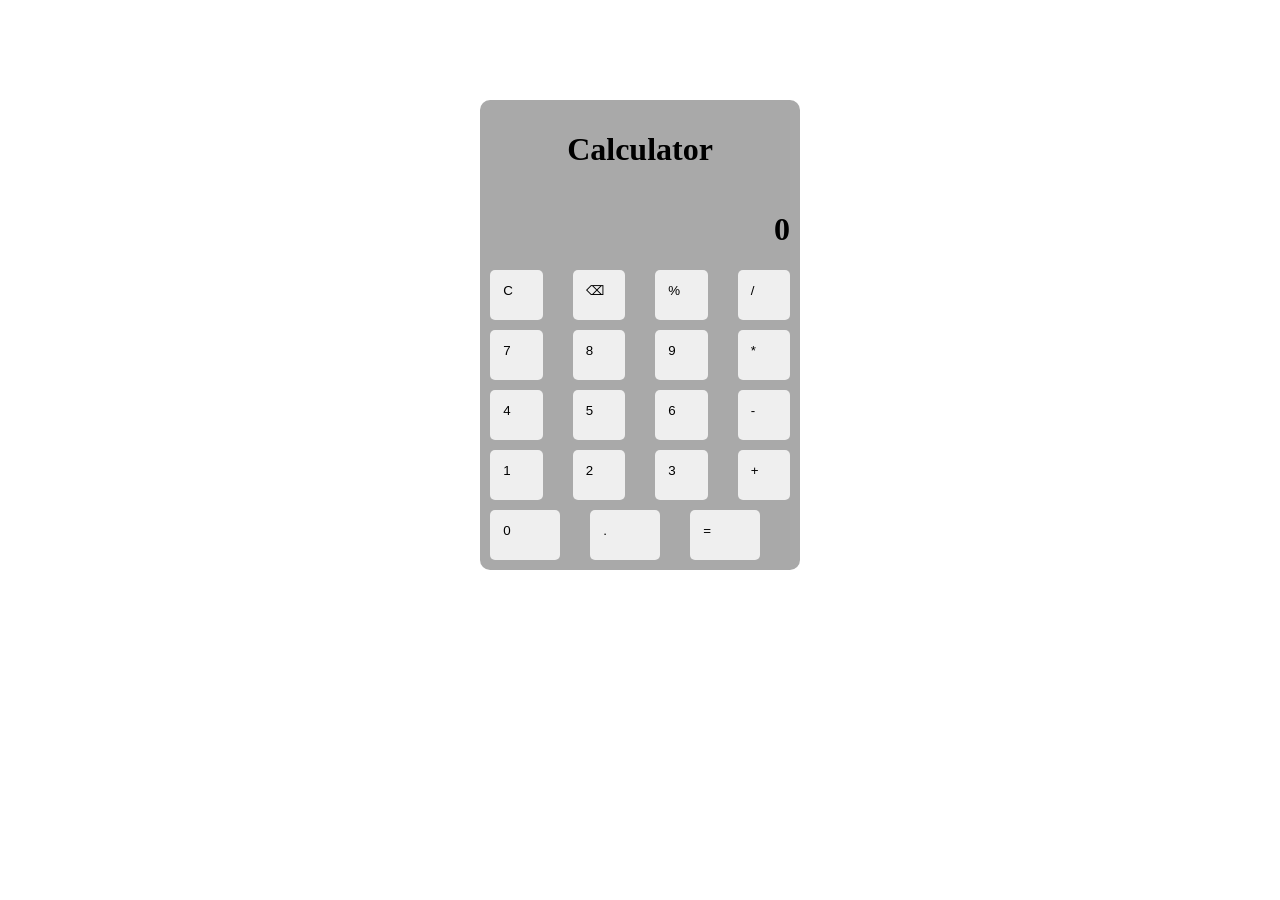
<file: calculator/index.html>
<!DOCTYPE html>
<html lang="en">
<head>
    <meta charset="UTF-8">
    <meta name="viewport" content="width=device-width, initial-scale=1.0">
    <title>Calculator</title>
    <link rel="stylesheet" href="style.css">
</head>
<body>
    <div id="container">
        <h1 id="heading">Calculator</h1>
        <h1 id="final">0</h1>
        <div id="cal">
            <div class="row">
            <button class="btn">C</button>
            <button class="btn">⌫</button>
            <button class="btn">%</button>
            <button class="btn">/</button>
            </div>
            <div class="row">
            <button class="btn">7</button>
            <button class="btn">8</button>
            <button class="btn">9</button>
            <button class="btn">*</button>
            </div>
            <div class="row">
            <button class="btn">4</button>
            <button class="btn">5</button>
            <button class="btn">6</button>
            <button class="btn">-</button>
            </div>
            <div class="row">
            <button class="btn">1</button>
            <button class="btn">2</button>
            <button class="btn">3</button>
            <button class="btn">+</button>
            </div>
            <div class="row">
            <button class="btn">0</button>
            <button class="btn">.</button>
            <button class="btn">=</button>
            </div>
        </div>
    </div>
    <script src="script.js"></script>
</body>
</html>
</file>
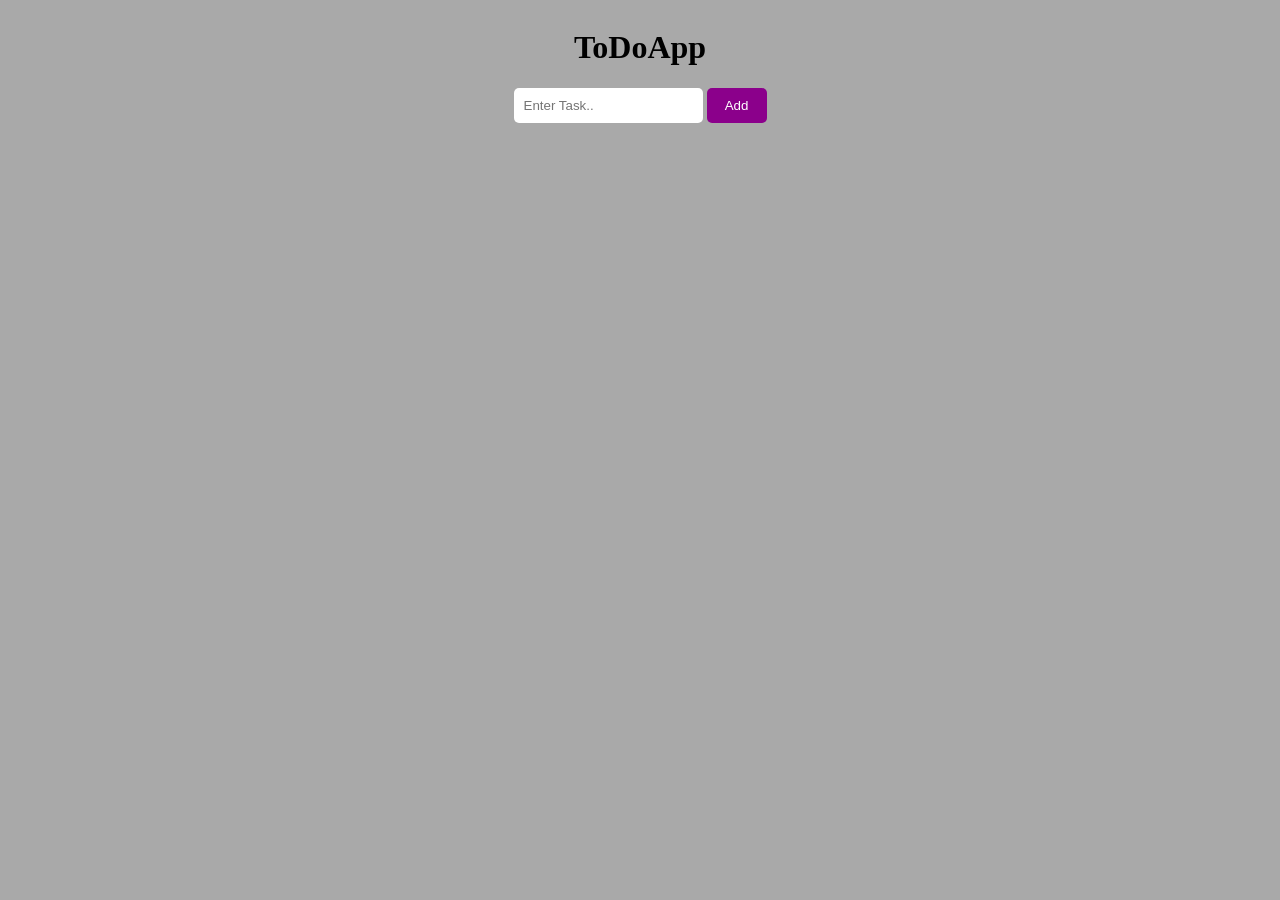
<file: TodoApp/index.html>
<!DOCTYPE html>
<html lang="en">
<head>
    <meta charset="UTF-8">
    <meta name="viewport" content="width=device-width, initial-scale=1.0">
    <title>TodoApp</title>
    <link rel="stylesheet" href="style.css">
</head>
<body>
    <div id="container">
        <div id="sub-c">
            <h1>ToDoApp</h1>
            <div id="todo">
                <input 
                id="input"
                placeholder="Enter Task.."
                />
                <button id="btn">Add</button>
            </div>
        </div>
    </div>
        <div id="data"></div>
    <script src="script.js"></script>
</body>
</html>
</file>
<file: calculator/style.css>
body{
    display: flex;
    justify-content: center;
    margin: 100px;
}

#container{
    margin: 0;
    padding: 0;
    display: flex;
    flex-direction: column;
    background-color: darkgray;
    width: 300px;
    border-radius: 10px;
    padding: 10px;
}
#cal{
    display: flex;
    flex-direction: column;
    row-gap: 10px;
}
.row{
    display: flex;
    flex-direction: row;
    column-gap: 30px;
}
.btn{
    display: flex;
    padding: 1em;
    height: 50px;
    width: 70px;
    border-radius: 5px;
    border: none;
}

#heading{
    text-align: center;
}
#final{
    text-align: end;
}
</file>
<file: TodoApp/style.css>
#sub-c{
    text-align: center;
}
#container{
    display: flex;
    justify-content: center;
}
body{
 background-color: darkgray;
}
#input{
    padding: 10px;
    border-radius: 5px;
    border: none;
}
#btn{
    padding: 10px;
    border-radius: 5px;
    border: none;
    width: 60px;
    background-color: darkmagenta;
    color: white;
}
</file>
